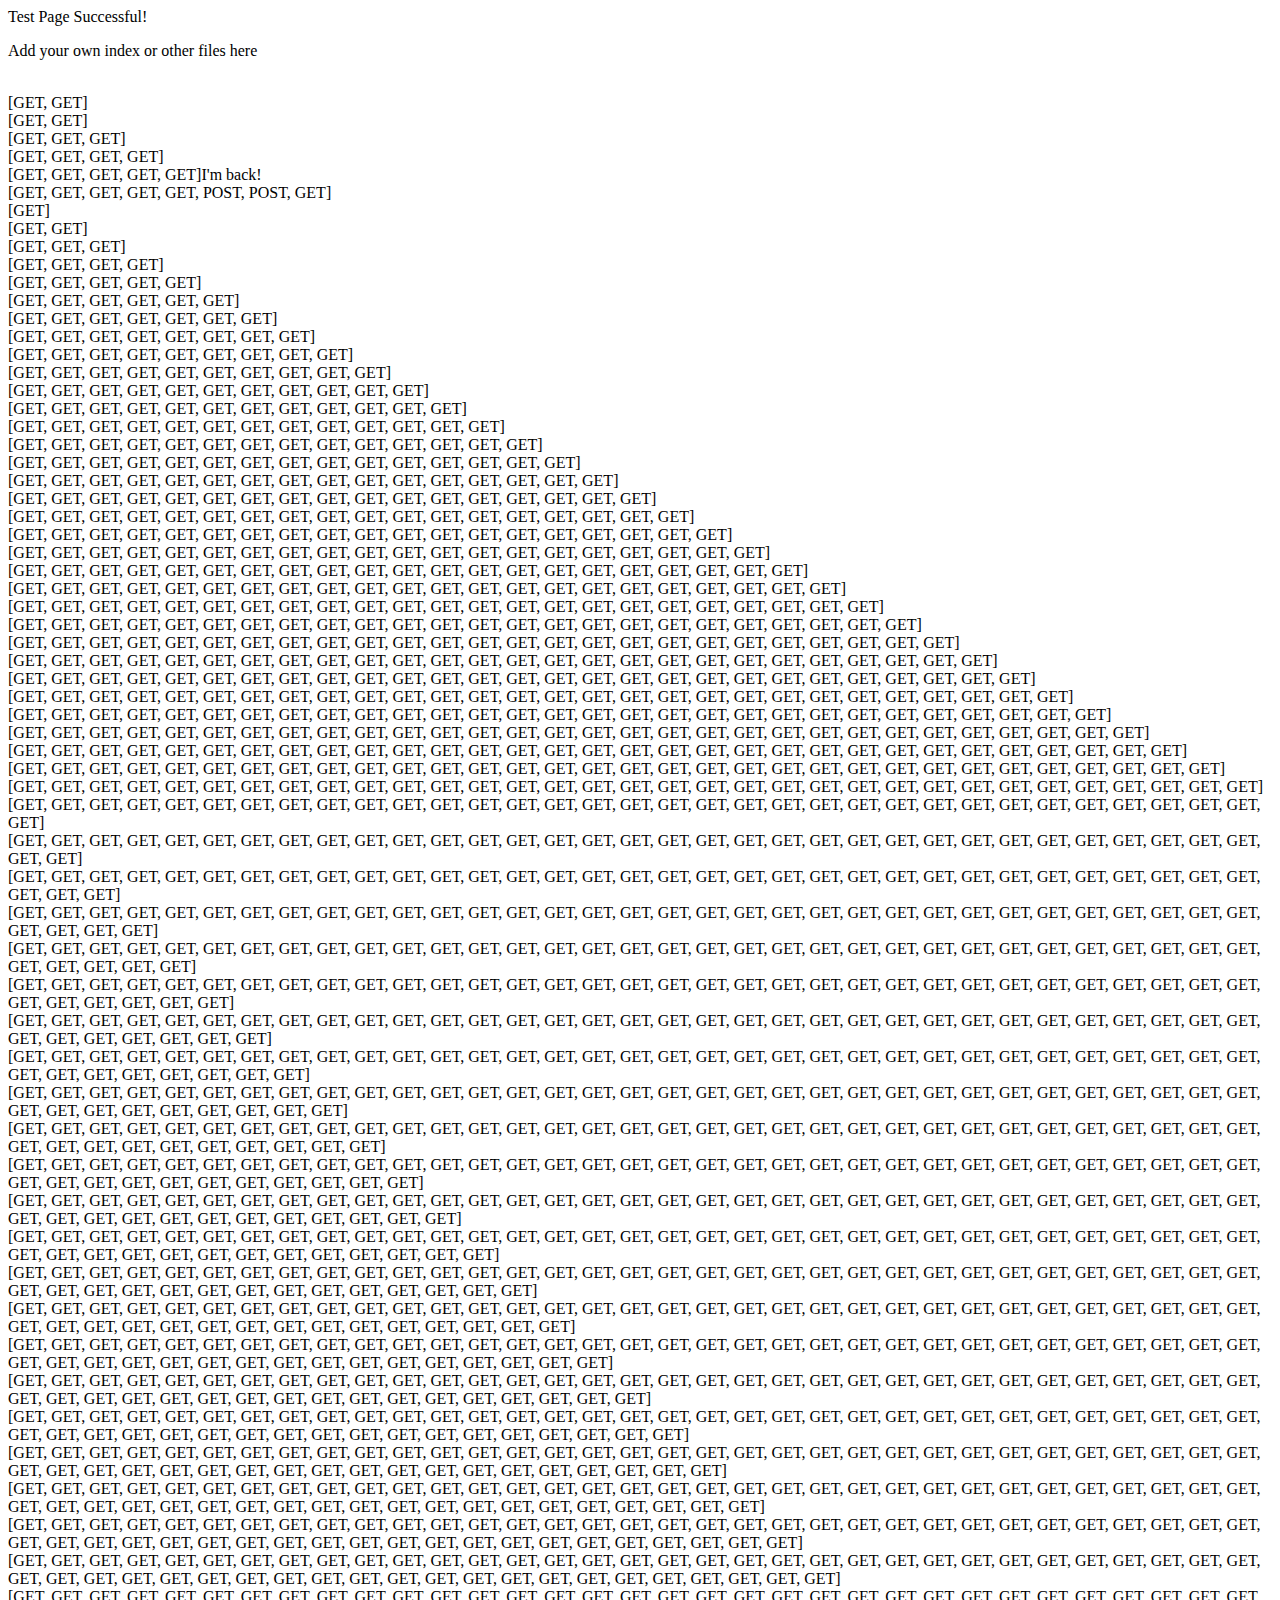
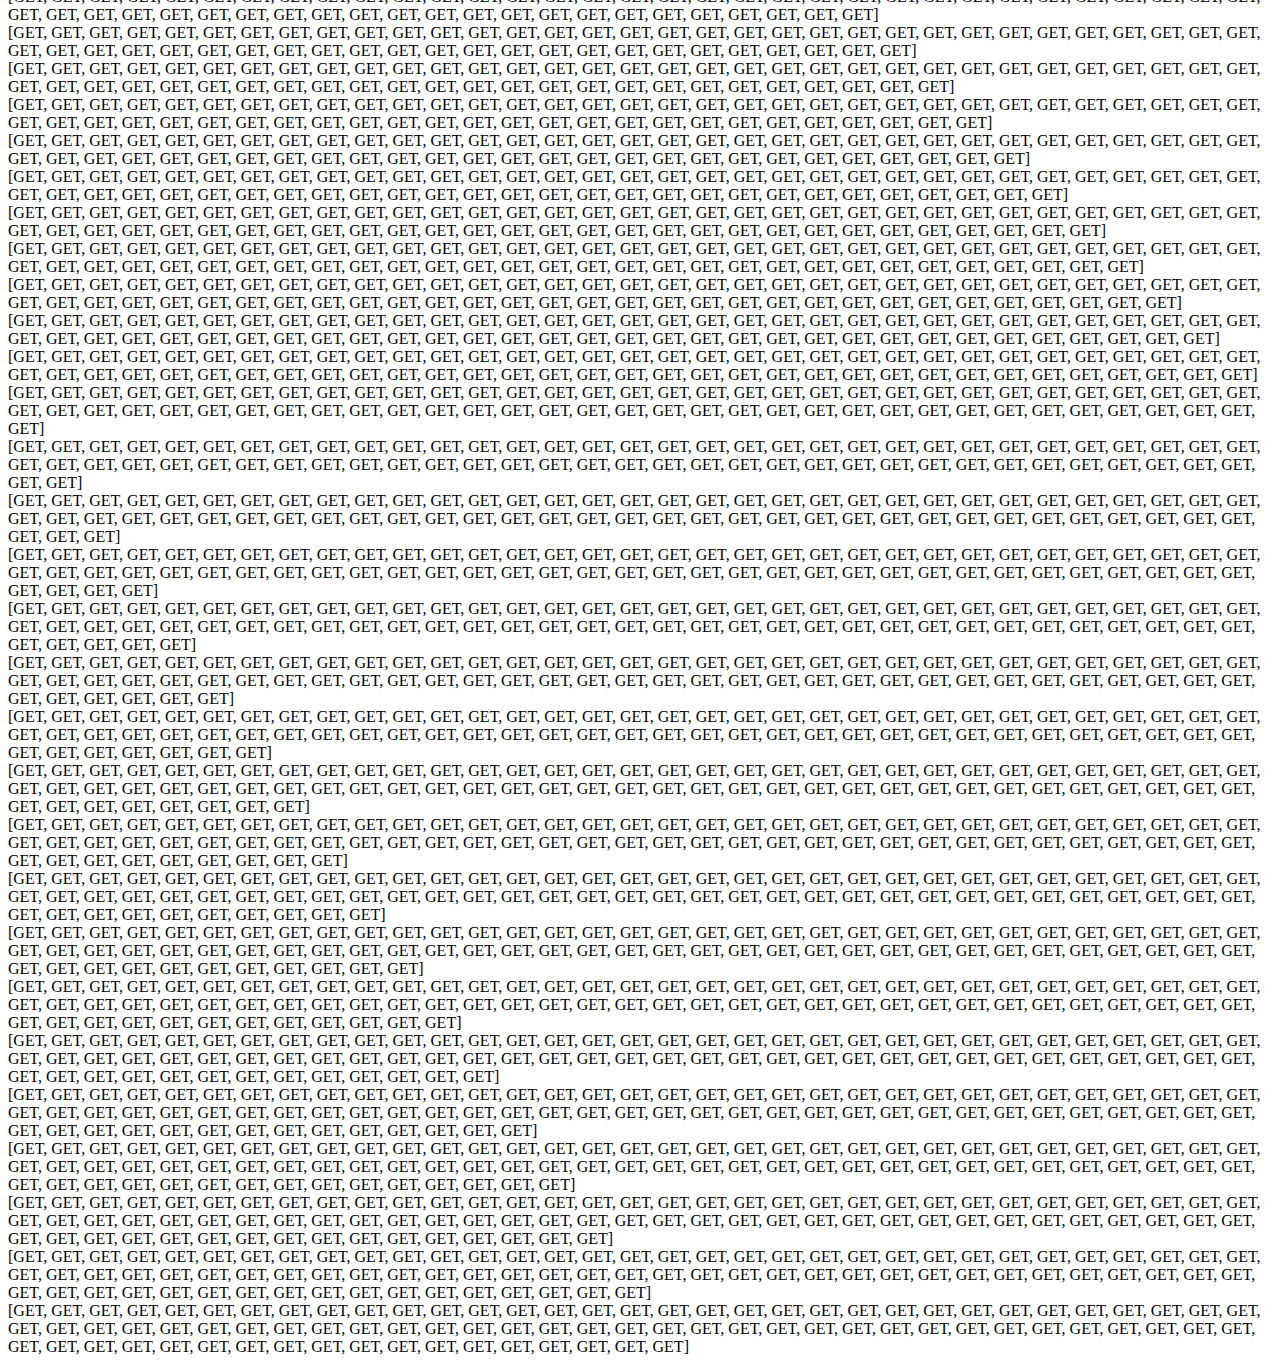
<file: edu.rosehulman.sws/web/MemoryPlugin/index.html>
<html>
<head>
	<title>Test Page</title>
</head>
<body>
	<p>Test Page Successful!</p>
	<p>Add your own index or other files here</p>
</body>
</html><br />[GET, GET]<br />[GET, GET]<br />[GET, GET, GET]<br />[GET, GET, GET, GET]<br />[GET, GET, GET, GET, GET]I'm back!
<br />[GET, GET, GET, GET, GET, POST, POST, GET]<br />[GET]<br />[GET, GET]<br />[GET, GET, GET]<br />[GET, GET, GET, GET]<br />[GET, GET, GET, GET, GET]<br />[GET, GET, GET, GET, GET, GET]<br />[GET, GET, GET, GET, GET, GET, GET]<br />[GET, GET, GET, GET, GET, GET, GET, GET]<br />[GET, GET, GET, GET, GET, GET, GET, GET, GET]<br />[GET, GET, GET, GET, GET, GET, GET, GET, GET, GET]<br />[GET, GET, GET, GET, GET, GET, GET, GET, GET, GET, GET]<br />[GET, GET, GET, GET, GET, GET, GET, GET, GET, GET, GET, GET]<br />[GET, GET, GET, GET, GET, GET, GET, GET, GET, GET, GET, GET, GET]<br />[GET, GET, GET, GET, GET, GET, GET, GET, GET, GET, GET, GET, GET, GET]<br />[GET, GET, GET, GET, GET, GET, GET, GET, GET, GET, GET, GET, GET, GET, GET]<br />[GET, GET, GET, GET, GET, GET, GET, GET, GET, GET, GET, GET, GET, GET, GET, GET]<br />[GET, GET, GET, GET, GET, GET, GET, GET, GET, GET, GET, GET, GET, GET, GET, GET, GET]<br />[GET, GET, GET, GET, GET, GET, GET, GET, GET, GET, GET, GET, GET, GET, GET, GET, GET, GET]<br />[GET, GET, GET, GET, GET, GET, GET, GET, GET, GET, GET, GET, GET, GET, GET, GET, GET, GET, GET]<br />[GET, GET, GET, GET, GET, GET, GET, GET, GET, GET, GET, GET, GET, GET, GET, GET, GET, GET, GET, GET]<br />[GET, GET, GET, GET, GET, GET, GET, GET, GET, GET, GET, GET, GET, GET, GET, GET, GET, GET, GET, GET, GET]<br />[GET, GET, GET, GET, GET, GET, GET, GET, GET, GET, GET, GET, GET, GET, GET, GET, GET, GET, GET, GET, GET, GET]<br />[GET, GET, GET, GET, GET, GET, GET, GET, GET, GET, GET, GET, GET, GET, GET, GET, GET, GET, GET, GET, GET, GET, GET]<br />[GET, GET, GET, GET, GET, GET, GET, GET, GET, GET, GET, GET, GET, GET, GET, GET, GET, GET, GET, GET, GET, GET, GET, GET]<br />[GET, GET, GET, GET, GET, GET, GET, GET, GET, GET, GET, GET, GET, GET, GET, GET, GET, GET, GET, GET, GET, GET, GET, GET, GET]<br />[GET, GET, GET, GET, GET, GET, GET, GET, GET, GET, GET, GET, GET, GET, GET, GET, GET, GET, GET, GET, GET, GET, GET, GET, GET, GET]<br />[GET, GET, GET, GET, GET, GET, GET, GET, GET, GET, GET, GET, GET, GET, GET, GET, GET, GET, GET, GET, GET, GET, GET, GET, GET, GET, GET]<br />[GET, GET, GET, GET, GET, GET, GET, GET, GET, GET, GET, GET, GET, GET, GET, GET, GET, GET, GET, GET, GET, GET, GET, GET, GET, GET, GET, GET]<br />[GET, GET, GET, GET, GET, GET, GET, GET, GET, GET, GET, GET, GET, GET, GET, GET, GET, GET, GET, GET, GET, GET, GET, GET, GET, GET, GET, GET, GET]<br />[GET, GET, GET, GET, GET, GET, GET, GET, GET, GET, GET, GET, GET, GET, GET, GET, GET, GET, GET, GET, GET, GET, GET, GET, GET, GET, GET, GET, GET, GET]<br />[GET, GET, GET, GET, GET, GET, GET, GET, GET, GET, GET, GET, GET, GET, GET, GET, GET, GET, GET, GET, GET, GET, GET, GET, GET, GET, GET, GET, GET, GET, GET]<br />[GET, GET, GET, GET, GET, GET, GET, GET, GET, GET, GET, GET, GET, GET, GET, GET, GET, GET, GET, GET, GET, GET, GET, GET, GET, GET, GET, GET, GET, GET, GET, GET]<br />[GET, GET, GET, GET, GET, GET, GET, GET, GET, GET, GET, GET, GET, GET, GET, GET, GET, GET, GET, GET, GET, GET, GET, GET, GET, GET, GET, GET, GET, GET, GET, GET, GET]<br />[GET, GET, GET, GET, GET, GET, GET, GET, GET, GET, GET, GET, GET, GET, GET, GET, GET, GET, GET, GET, GET, GET, GET, GET, GET, GET, GET, GET, GET, GET, GET, GET, GET, GET]<br />[GET, GET, GET, GET, GET, GET, GET, GET, GET, GET, GET, GET, GET, GET, GET, GET, GET, GET, GET, GET, GET, GET, GET, GET, GET, GET, GET, GET, GET, GET, GET, GET, GET, GET, GET]<br />[GET, GET, GET, GET, GET, GET, GET, GET, GET, GET, GET, GET, GET, GET, GET, GET, GET, GET, GET, GET, GET, GET, GET, GET, GET, GET, GET, GET, GET, GET, GET, GET, GET, GET, GET, GET]<br />[GET, GET, GET, GET, GET, GET, GET, GET, GET, GET, GET, GET, GET, GET, GET, GET, GET, GET, GET, GET, GET, GET, GET, GET, GET, GET, GET, GET, GET, GET, GET, GET, GET, GET, GET, GET, GET]<br />[GET, GET, GET, GET, GET, GET, GET, GET, GET, GET, GET, GET, GET, GET, GET, GET, GET, GET, GET, GET, GET, GET, GET, GET, GET, GET, GET, GET, GET, GET, GET, GET, GET, GET, GET, GET, GET, GET]<br />[GET, GET, GET, GET, GET, GET, GET, GET, GET, GET, GET, GET, GET, GET, GET, GET, GET, GET, GET, GET, GET, GET, GET, GET, GET, GET, GET, GET, GET, GET, GET, GET, GET, GET, GET, GET, GET, GET, GET]<br />[GET, GET, GET, GET, GET, GET, GET, GET, GET, GET, GET, GET, GET, GET, GET, GET, GET, GET, GET, GET, GET, GET, GET, GET, GET, GET, GET, GET, GET, GET, GET, GET, GET, GET, GET, GET, GET, GET, GET, GET]<br />[GET, GET, GET, GET, GET, GET, GET, GET, GET, GET, GET, GET, GET, GET, GET, GET, GET, GET, GET, GET, GET, GET, GET, GET, GET, GET, GET, GET, GET, GET, GET, GET, GET, GET, GET, GET, GET, GET, GET, GET, GET]<br />[GET, GET, GET, GET, GET, GET, GET, GET, GET, GET, GET, GET, GET, GET, GET, GET, GET, GET, GET, GET, GET, GET, GET, GET, GET, GET, GET, GET, GET, GET, GET, GET, GET, GET, GET, GET, GET, GET, GET, GET, GET, GET]<br />[GET, GET, GET, GET, GET, GET, GET, GET, GET, GET, GET, GET, GET, GET, GET, GET, GET, GET, GET, GET, GET, GET, GET, GET, GET, GET, GET, GET, GET, GET, GET, GET, GET, GET, GET, GET, GET, GET, GET, GET, GET, GET, GET]<br />[GET, GET, GET, GET, GET, GET, GET, GET, GET, GET, GET, GET, GET, GET, GET, GET, GET, GET, GET, GET, GET, GET, GET, GET, GET, GET, GET, GET, GET, GET, GET, GET, GET, GET, GET, GET, GET, GET, GET, GET, GET, GET, GET, GET]<br />[GET, GET, GET, GET, GET, GET, GET, GET, GET, GET, GET, GET, GET, GET, GET, GET, GET, GET, GET, GET, GET, GET, GET, GET, GET, GET, GET, GET, GET, GET, GET, GET, GET, GET, GET, GET, GET, GET, GET, GET, GET, GET, GET, GET, GET]<br />[GET, GET, GET, GET, GET, GET, GET, GET, GET, GET, GET, GET, GET, GET, GET, GET, GET, GET, GET, GET, GET, GET, GET, GET, GET, GET, GET, GET, GET, GET, GET, GET, GET, GET, GET, GET, GET, GET, GET, GET, GET, GET, GET, GET, GET, GET]<br />[GET, GET, GET, GET, GET, GET, GET, GET, GET, GET, GET, GET, GET, GET, GET, GET, GET, GET, GET, GET, GET, GET, GET, GET, GET, GET, GET, GET, GET, GET, GET, GET, GET, GET, GET, GET, GET, GET, GET, GET, GET, GET, GET, GET, GET, GET, GET]<br />[GET, GET, GET, GET, GET, GET, GET, GET, GET, GET, GET, GET, GET, GET, GET, GET, GET, GET, GET, GET, GET, GET, GET, GET, GET, GET, GET, GET, GET, GET, GET, GET, GET, GET, GET, GET, GET, GET, GET, GET, GET, GET, GET, GET, GET, GET, GET, GET]<br />[GET, GET, GET, GET, GET, GET, GET, GET, GET, GET, GET, GET, GET, GET, GET, GET, GET, GET, GET, GET, GET, GET, GET, GET, GET, GET, GET, GET, GET, GET, GET, GET, GET, GET, GET, GET, GET, GET, GET, GET, GET, GET, GET, GET, GET, GET, GET, GET, GET]<br />[GET, GET, GET, GET, GET, GET, GET, GET, GET, GET, GET, GET, GET, GET, GET, GET, GET, GET, GET, GET, GET, GET, GET, GET, GET, GET, GET, GET, GET, GET, GET, GET, GET, GET, GET, GET, GET, GET, GET, GET, GET, GET, GET, GET, GET, GET, GET, GET, GET, GET]<br />[GET, GET, GET, GET, GET, GET, GET, GET, GET, GET, GET, GET, GET, GET, GET, GET, GET, GET, GET, GET, GET, GET, GET, GET, GET, GET, GET, GET, GET, GET, GET, GET, GET, GET, GET, GET, GET, GET, GET, GET, GET, GET, GET, GET, GET, GET, GET, GET, GET, GET, GET]<br />[GET, GET, GET, GET, GET, GET, GET, GET, GET, GET, GET, GET, GET, GET, GET, GET, GET, GET, GET, GET, GET, GET, GET, GET, GET, GET, GET, GET, GET, GET, GET, GET, GET, GET, GET, GET, GET, GET, GET, GET, GET, GET, GET, GET, GET, GET, GET, GET, GET, GET, GET, GET]<br />[GET, GET, GET, GET, GET, GET, GET, GET, GET, GET, GET, GET, GET, GET, GET, GET, GET, GET, GET, GET, GET, GET, GET, GET, GET, GET, GET, GET, GET, GET, GET, GET, GET, GET, GET, GET, GET, GET, GET, GET, GET, GET, GET, GET, GET, GET, GET, GET, GET, GET, GET, GET, GET]<br />[GET, GET, GET, GET, GET, GET, GET, GET, GET, GET, GET, GET, GET, GET, GET, GET, GET, GET, GET, GET, GET, GET, GET, GET, GET, GET, GET, GET, GET, GET, GET, GET, GET, GET, GET, GET, GET, GET, GET, GET, GET, GET, GET, GET, GET, GET, GET, GET, GET, GET, GET, GET, GET, GET]<br />[GET, GET, GET, GET, GET, GET, GET, GET, GET, GET, GET, GET, GET, GET, GET, GET, GET, GET, GET, GET, GET, GET, GET, GET, GET, GET, GET, GET, GET, GET, GET, GET, GET, GET, GET, GET, GET, GET, GET, GET, GET, GET, GET, GET, GET, GET, GET, GET, GET, GET, GET, GET, GET, GET, GET]<br />[GET, GET, GET, GET, GET, GET, GET, GET, GET, GET, GET, GET, GET, GET, GET, GET, GET, GET, GET, GET, GET, GET, GET, GET, GET, GET, GET, GET, GET, GET, GET, GET, GET, GET, GET, GET, GET, GET, GET, GET, GET, GET, GET, GET, GET, GET, GET, GET, GET, GET, GET, GET, GET, GET, GET, GET]<br />[GET, GET, GET, GET, GET, GET, GET, GET, GET, GET, GET, GET, GET, GET, GET, GET, GET, GET, GET, GET, GET, GET, GET, GET, GET, GET, GET, GET, GET, GET, GET, GET, GET, GET, GET, GET, GET, GET, GET, GET, GET, GET, GET, GET, GET, GET, GET, GET, GET, GET, GET, GET, GET, GET, GET, GET, GET]<br />[GET, GET, GET, GET, GET, GET, GET, GET, GET, GET, GET, GET, GET, GET, GET, GET, GET, GET, GET, GET, GET, GET, GET, GET, GET, GET, GET, GET, GET, GET, GET, GET, GET, GET, GET, GET, GET, GET, GET, GET, GET, GET, GET, GET, GET, GET, GET, GET, GET, GET, GET, GET, GET, GET, GET, GET, GET, GET]<br />[GET, GET, GET, GET, GET, GET, GET, GET, GET, GET, GET, GET, GET, GET, GET, GET, GET, GET, GET, GET, GET, GET, GET, GET, GET, GET, GET, GET, GET, GET, GET, GET, GET, GET, GET, GET, GET, GET, GET, GET, GET, GET, GET, GET, GET, GET, GET, GET, GET, GET, GET, GET, GET, GET, GET, GET, GET, GET, GET]<br />[GET, GET, GET, GET, GET, GET, GET, GET, GET, GET, GET, GET, GET, GET, GET, GET, GET, GET, GET, GET, GET, GET, GET, GET, GET, GET, GET, GET, GET, GET, GET, GET, GET, GET, GET, GET, GET, GET, GET, GET, GET, GET, GET, GET, GET, GET, GET, GET, GET, GET, GET, GET, GET, GET, GET, GET, GET, GET, GET, GET]<br />[GET, GET, GET, GET, GET, GET, GET, GET, GET, GET, GET, GET, GET, GET, GET, GET, GET, GET, GET, GET, GET, GET, GET, GET, GET, GET, GET, GET, GET, GET, GET, GET, GET, GET, GET, GET, GET, GET, GET, GET, GET, GET, GET, GET, GET, GET, GET, GET, GET, GET, GET, GET, GET, GET, GET, GET, GET, GET, GET, GET, GET]<br />[GET, GET, GET, GET, GET, GET, GET, GET, GET, GET, GET, GET, GET, GET, GET, GET, GET, GET, GET, GET, GET, GET, GET, GET, GET, GET, GET, GET, GET, GET, GET, GET, GET, GET, GET, GET, GET, GET, GET, GET, GET, GET, GET, GET, GET, GET, GET, GET, GET, GET, GET, GET, GET, GET, GET, GET, GET, GET, GET, GET, GET, GET]<br />[GET, GET, GET, GET, GET, GET, GET, GET, GET, GET, GET, GET, GET, GET, GET, GET, GET, GET, GET, GET, GET, GET, GET, GET, GET, GET, GET, GET, GET, GET, GET, GET, GET, GET, GET, GET, GET, GET, GET, GET, GET, GET, GET, GET, GET, GET, GET, GET, GET, GET, GET, GET, GET, GET, GET, GET, GET, GET, GET, GET, GET, GET, GET]<br />[GET, GET, GET, GET, GET, GET, GET, GET, GET, GET, GET, GET, GET, GET, GET, GET, GET, GET, GET, GET, GET, GET, GET, GET, GET, GET, GET, GET, GET, GET, GET, GET, GET, GET, GET, GET, GET, GET, GET, GET, GET, GET, GET, GET, GET, GET, GET, GET, GET, GET, GET, GET, GET, GET, GET, GET, GET, GET, GET, GET, GET, GET, GET, GET]<br />[GET, GET, GET, GET, GET, GET, GET, GET, GET, GET, GET, GET, GET, GET, GET, GET, GET, GET, GET, GET, GET, GET, GET, GET, GET, GET, GET, GET, GET, GET, GET, GET, GET, GET, GET, GET, GET, GET, GET, GET, GET, GET, GET, GET, GET, GET, GET, GET, GET, GET, GET, GET, GET, GET, GET, GET, GET, GET, GET, GET, GET, GET, GET, GET, GET]<br />[GET, GET, GET, GET, GET, GET, GET, GET, GET, GET, GET, GET, GET, GET, GET, GET, GET, GET, GET, GET, GET, GET, GET, GET, GET, GET, GET, GET, GET, GET, GET, GET, GET, GET, GET, GET, GET, GET, GET, GET, GET, GET, GET, GET, GET, GET, GET, GET, GET, GET, GET, GET, GET, GET, GET, GET, GET, GET, GET, GET, GET, GET, GET, GET, GET, GET]<br />[GET, GET, GET, GET, GET, GET, GET, GET, GET, GET, GET, GET, GET, GET, GET, GET, GET, GET, GET, GET, GET, GET, GET, GET, GET, GET, GET, GET, GET, GET, GET, GET, GET, GET, GET, GET, GET, GET, GET, GET, GET, GET, GET, GET, GET, GET, GET, GET, GET, GET, GET, GET, GET, GET, GET, GET, GET, GET, GET, GET, GET, GET, GET, GET, GET, GET, GET]<br />[GET, GET, GET, GET, GET, GET, GET, GET, GET, GET, GET, GET, GET, GET, GET, GET, GET, GET, GET, GET, GET, GET, GET, GET, GET, GET, GET, GET, GET, GET, GET, GET, GET, GET, GET, GET, GET, GET, GET, GET, GET, GET, GET, GET, GET, GET, GET, GET, GET, GET, GET, GET, GET, GET, GET, GET, GET, GET, GET, GET, GET, GET, GET, GET, GET, GET, GET, GET]<br />[GET, GET, GET, GET, GET, GET, GET, GET, GET, GET, GET, GET, GET, GET, GET, GET, GET, GET, GET, GET, GET, GET, GET, GET, GET, GET, GET, GET, GET, GET, GET, GET, GET, GET, GET, GET, GET, GET, GET, GET, GET, GET, GET, GET, GET, GET, GET, GET, GET, GET, GET, GET, GET, GET, GET, GET, GET, GET, GET, GET, GET, GET, GET, GET, GET, GET, GET, GET, GET]<br />[GET, GET, GET, GET, GET, GET, GET, GET, GET, GET, GET, GET, GET, GET, GET, GET, GET, GET, GET, GET, GET, GET, GET, GET, GET, GET, GET, GET, GET, GET, GET, GET, GET, GET, GET, GET, GET, GET, GET, GET, GET, GET, GET, GET, GET, GET, GET, GET, GET, GET, GET, GET, GET, GET, GET, GET, GET, GET, GET, GET, GET, GET, GET, GET, GET, GET, GET, GET, GET, GET]<br />[GET, GET, GET, GET, GET, GET, GET, GET, GET, GET, GET, GET, GET, GET, GET, GET, GET, GET, GET, GET, GET, GET, GET, GET, GET, GET, GET, GET, GET, GET, GET, GET, GET, GET, GET, GET, GET, GET, GET, GET, GET, GET, GET, GET, GET, GET, GET, GET, GET, GET, GET, GET, GET, GET, GET, GET, GET, GET, GET, GET, GET, GET, GET, GET, GET, GET, GET, GET, GET, GET, GET]<br />[GET, GET, GET, GET, GET, GET, GET, GET, GET, GET, GET, GET, GET, GET, GET, GET, GET, GET, GET, GET, GET, GET, GET, GET, GET, GET, GET, GET, GET, GET, GET, GET, GET, GET, GET, GET, GET, GET, GET, GET, GET, GET, GET, GET, GET, GET, GET, GET, GET, GET, GET, GET, GET, GET, GET, GET, GET, GET, GET, GET, GET, GET, GET, GET, GET, GET, GET, GET, GET, GET, GET, GET]<br />[GET, GET, GET, GET, GET, GET, GET, GET, GET, GET, GET, GET, GET, GET, GET, GET, GET, GET, GET, GET, GET, GET, GET, GET, GET, GET, GET, GET, GET, GET, GET, GET, GET, GET, GET, GET, GET, GET, GET, GET, GET, GET, GET, GET, GET, GET, GET, GET, GET, GET, GET, GET, GET, GET, GET, GET, GET, GET, GET, GET, GET, GET, GET, GET, GET, GET, GET, GET, GET, GET, GET, GET, GET]<br />[GET, GET, GET, GET, GET, GET, GET, GET, GET, GET, GET, GET, GET, GET, GET, GET, GET, GET, GET, GET, GET, GET, GET, GET, GET, GET, GET, GET, GET, GET, GET, GET, GET, GET, GET, GET, GET, GET, GET, GET, GET, GET, GET, GET, GET, GET, GET, GET, GET, GET, GET, GET, GET, GET, GET, GET, GET, GET, GET, GET, GET, GET, GET, GET, GET, GET, GET, GET, GET, GET, GET, GET, GET, GET]<br />[GET, GET, GET, GET, GET, GET, GET, GET, GET, GET, GET, GET, GET, GET, GET, GET, GET, GET, GET, GET, GET, GET, GET, GET, GET, GET, GET, GET, GET, GET, GET, GET, GET, GET, GET, GET, GET, GET, GET, GET, GET, GET, GET, GET, GET, GET, GET, GET, GET, GET, GET, GET, GET, GET, GET, GET, GET, GET, GET, GET, GET, GET, GET, GET, GET, GET, GET, GET, GET, GET, GET, GET, GET, GET, GET]<br />[GET, GET, GET, GET, GET, GET, GET, GET, GET, GET, GET, GET, GET, GET, GET, GET, GET, GET, GET, GET, GET, GET, GET, GET, GET, GET, GET, GET, GET, GET, GET, GET, GET, GET, GET, GET, GET, GET, GET, GET, GET, GET, GET, GET, GET, GET, GET, GET, GET, GET, GET, GET, GET, GET, GET, GET, GET, GET, GET, GET, GET, GET, GET, GET, GET, GET, GET, GET, GET, GET, GET, GET, GET, GET, GET, GET]<br />[GET, GET, GET, GET, GET, GET, GET, GET, GET, GET, GET, GET, GET, GET, GET, GET, GET, GET, GET, GET, GET, GET, GET, GET, GET, GET, GET, GET, GET, GET, GET, GET, GET, GET, GET, GET, GET, GET, GET, GET, GET, GET, GET, GET, GET, GET, GET, GET, GET, GET, GET, GET, GET, GET, GET, GET, GET, GET, GET, GET, GET, GET, GET, GET, GET, GET, GET, GET, GET, GET, GET, GET, GET, GET, GET, GET, GET]<br />[GET, GET, GET, GET, GET, GET, GET, GET, GET, GET, GET, GET, GET, GET, GET, GET, GET, GET, GET, GET, GET, GET, GET, GET, GET, GET, GET, GET, GET, GET, GET, GET, GET, GET, GET, GET, GET, GET, GET, GET, GET, GET, GET, GET, GET, GET, GET, GET, GET, GET, GET, GET, GET, GET, GET, GET, GET, GET, GET, GET, GET, GET, GET, GET, GET, GET, GET, GET, GET, GET, GET, GET, GET, GET, GET, GET, GET, GET]<br />[GET, GET, GET, GET, GET, GET, GET, GET, GET, GET, GET, GET, GET, GET, GET, GET, GET, GET, GET, GET, GET, GET, GET, GET, GET, GET, GET, GET, GET, GET, GET, GET, GET, GET, GET, GET, GET, GET, GET, GET, GET, GET, GET, GET, GET, GET, GET, GET, GET, GET, GET, GET, GET, GET, GET, GET, GET, GET, GET, GET, GET, GET, GET, GET, GET, GET, GET, GET, GET, GET, GET, GET, GET, GET, GET, GET, GET, GET, GET]<br />[GET, GET, GET, GET, GET, GET, GET, GET, GET, GET, GET, GET, GET, GET, GET, GET, GET, GET, GET, GET, GET, GET, GET, GET, GET, GET, GET, GET, GET, GET, GET, GET, GET, GET, GET, GET, GET, GET, GET, GET, GET, GET, GET, GET, GET, GET, GET, GET, GET, GET, GET, GET, GET, GET, GET, GET, GET, GET, GET, GET, GET, GET, GET, GET, GET, GET, GET, GET, GET, GET, GET, GET, GET, GET, GET, GET, GET, GET, GET, GET]<br />[GET, GET, GET, GET, GET, GET, GET, GET, GET, GET, GET, GET, GET, GET, GET, GET, GET, GET, GET, GET, GET, GET, GET, GET, GET, GET, GET, GET, GET, GET, GET, GET, GET, GET, GET, GET, GET, GET, GET, GET, GET, GET, GET, GET, GET, GET, GET, GET, GET, GET, GET, GET, GET, GET, GET, GET, GET, GET, GET, GET, GET, GET, GET, GET, GET, GET, GET, GET, GET, GET, GET, GET, GET, GET, GET, GET, GET, GET, GET, GET, GET]<br />[GET, GET, GET, GET, GET, GET, GET, GET, GET, GET, GET, GET, GET, GET, GET, GET, GET, GET, GET, GET, GET, GET, GET, GET, GET, GET, GET, GET, GET, GET, GET, GET, GET, GET, GET, GET, GET, GET, GET, GET, GET, GET, GET, GET, GET, GET, GET, GET, GET, GET, GET, GET, GET, GET, GET, GET, GET, GET, GET, GET, GET, GET, GET, GET, GET, GET, GET, GET, GET, GET, GET, GET, GET, GET, GET, GET, GET, GET, GET, GET, GET, GET]<br />[GET, GET, GET, GET, GET, GET, GET, GET, GET, GET, GET, GET, GET, GET, GET, GET, GET, GET, GET, GET, GET, GET, GET, GET, GET, GET, GET, GET, GET, GET, GET, GET, GET, GET, GET, GET, GET, GET, GET, GET, GET, GET, GET, GET, GET, GET, GET, GET, GET, GET, GET, GET, GET, GET, GET, GET, GET, GET, GET, GET, GET, GET, GET, GET, GET, GET, GET, GET, GET, GET, GET, GET, GET, GET, GET, GET, GET, GET, GET, GET, GET, GET, GET]<br />[GET, GET, GET, GET, GET, GET, GET, GET, GET, GET, GET, GET, GET, GET, GET, GET, GET, GET, GET, GET, GET, GET, GET, GET, GET, GET, GET, GET, GET, GET, GET, GET, GET, GET, GET, GET, GET, GET, GET, GET, GET, GET, GET, GET, GET, GET, GET, GET, GET, GET, GET, GET, GET, GET, GET, GET, GET, GET, GET, GET, GET, GET, GET, GET, GET, GET, GET, GET, GET, GET, GET, GET, GET, GET, GET, GET, GET, GET, GET, GET, GET, GET, GET, GET]
</file>
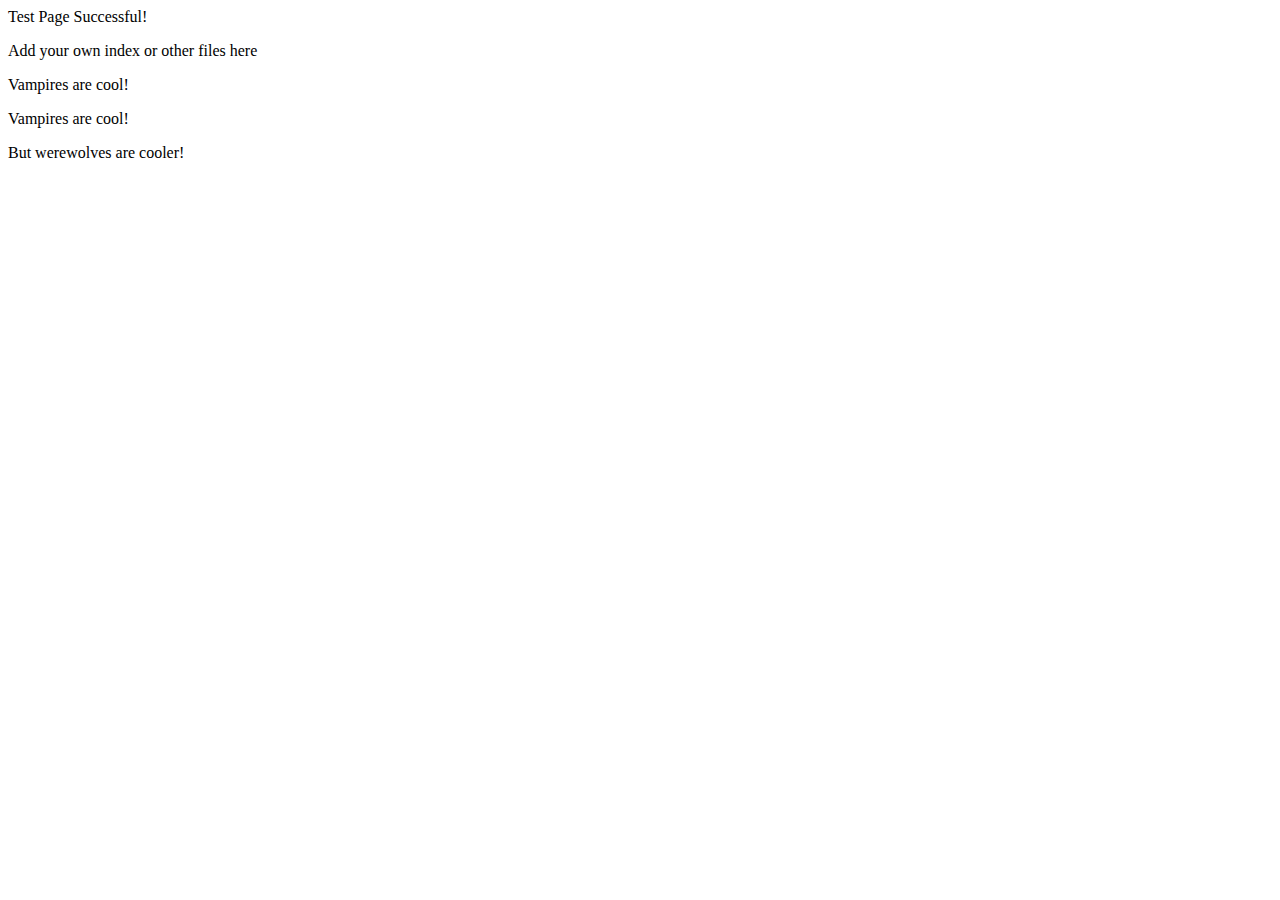
<file: edu.rosehulman.sws/web/VampirePlugin/index.html>
<html>
<head>
	<title>Test Page</title>
</head>
<body>
	<p>Test Page Successful!</p>
	<p>Add your own index or other files here</p>
</body>
</html><p>Vampires are cool!</p>
<p>Vampires are cool!</p>
But werewolves are cooler!
</file>
